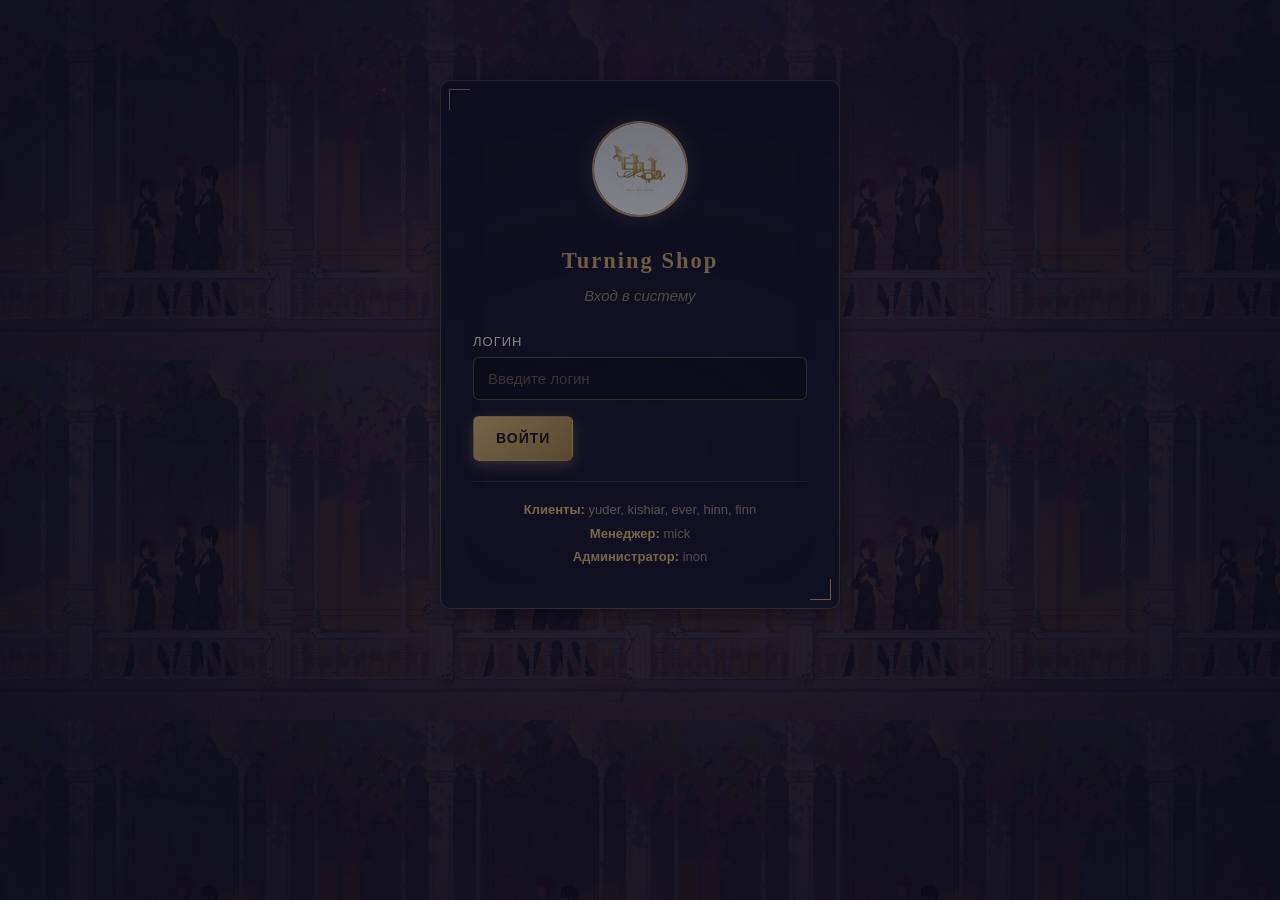
<file: index.html>
<!DOCTYPE html>
<html lang="ru">
<head>
    <meta charset="UTF-8">
    <meta name="viewport" content="width=device-width, initial-scale=1.0">
    <title>Turning Shop — Вход</title>
    <link rel="icon" href="./1000109367.jpg" type="image/jpeg">
    <link rel="stylesheet" href="./style.css">
</head>
<body>
    <section class="screen screen--active">
        <div class="login-card">
            <div class="login-card__logo">
                <img src="./1000109367.jpg" alt="Логотип Turning Shop" class="login-card__logo-img">
            </div>
            <h1 class="login-card__title">Turning Shop</h1>
            <p class="login-card__subtitle">Вход в систему</p>

            <form id="login-form" class="login-form" novalidate>
                <label class="field">
                    <span class="field__label">Логин</span>
                    <input id="login-input" class="field__input" type="text"
                           placeholder="Введите логин" autocomplete="off">
                    <span class="field__error" id="login-error"></span>
                </label>
                <button class="btn btn--primary" type="submit">Войти</button>
            </form>

            <p class="login-card__hint">
                <b>Клиенты:</b> yuder, kishiar, ever, hinn, finn<br>
                <b>Менеджер:</b> mick<br>
                <b>Администратор:</b> inon
            </p>
        </div>
    </section>

    <div id="modal" class="modal" hidden>
        <div class="modal__window">
            <h3 id="modal-title" class="modal__title"></h3>
            <p id="modal-text" class="modal__text"></p>
            <div class="modal__actions">
                <button id="modal-ok" class="btn btn--primary" type="button">OK</button>
            </div>
        </div>
    </div>
    <div id="toast" class="toast" hidden></div>

    <script src="./db.js"></script>
    <script src="./app-login.js"></script>
</body>
</html>
</file>
<file: style.css>
/* ==============================================================
   1. ПЕРЕМЕННЫЕ И СБРОС
   ============================================================== */
:root {
    /* Основная палитра — тёмная, мистическая */
    --color-bg: #0a0a1a;
    --color-bg-deep: #05050f;
    --color-surface: #151528;
    --color-surface-raised: #1d1d38;
    --color-border: rgba(201, 168, 106, 0.35);
    --color-border-soft: rgba(201, 168, 106, 0.15);

    --color-accent: #c9a86a;
    --color-accent-dark: #8a6f3d;
    --color-accent-light: #e8cd92;
    --color-purple: #7b68b8;

    --color-text: #f4ecd8;
    --color-text-muted: #8a7f6a;
    --color-text-dim: #5c5445;

    /* Статусы */
    --color-many: #6bbf7b;
    --color-few: #d4a04a;
    --color-low-stock: rgba(180, 60, 60, 0.12);
    --color-low-stock-border: #b44444;

    --font-main: "Georgia", "Times New Roman", serif;
    --font-sans: "Segoe UI", Roboto, Arial, sans-serif;

    --radius: 10px;
    --radius-sm: 6px;
    --shadow: 0 4px 20px rgba(0, 0, 0, 0.5);
    --shadow-glow: 0 0 20px rgba(201, 168, 106, 0.25);
}

* {
    box-sizing: border-box;
    margin: 0;
    padding: 0;
}

[hidden] { display: none !important; }

html, body { min-height: 100%; }

body {
    font-family: var(--font-sans);
    font-size: 15px;
    line-height: 1.5;
    color: var(--color-text);
    background:
        radial-gradient(ellipse at top, #1a1030 0%, transparent 60%),
        radial-gradient(ellipse at bottom, #0f0a1a 0%, transparent 60%),
        var(--color-bg);
    min-height: 100vh;
    display: flex;
    flex-direction: column;
    position: relative;
    overflow-x: hidden;
}

/* Звёздный фон — тонкая текстура через SVG в data-uri */
body::before {
    content: '';
    position: fixed;
    inset: 0;
    background-image:
        radial-gradient(1px 1px at 20% 30%, rgba(244, 236, 216, 0.6), transparent),
        radial-gradient(1px 1px at 70% 15%, rgba(244, 236, 216, 0.4), transparent),
        radial-gradient(1px 1px at 40% 70%, rgba(244, 236, 216, 0.5), transparent),
        radial-gradient(1px 1px at 85% 55%, rgba(244, 236, 216, 0.3), transparent),
        radial-gradient(1px 1px at 15% 85%, rgba(244, 236, 216, 0.4), transparent),
        radial-gradient(1px 1px at 60% 40%, rgba(244, 236, 216, 0.3), transparent),
        radial-gradient(2px 2px at 30% 10%, rgba(201, 168, 106, 0.5), transparent),
        radial-gradient(2px 2px at 90% 25%, rgba(123, 104, 184, 0.4), transparent);
    pointer-events: none;
    z-index: 0;
}

/* ==============================================================
   2. ЭКРАНЫ
   ============================================================== */
.screen { display: none; position: relative; z-index: 1; }
.screen--active { display: block; }

/* ==============================================================
   3. ЭКРАН ВХОДА
   ============================================================== */
.login-card {
    max-width: 400px;
    margin: 80px auto;
    padding: 40px 32px;
    background: var(--color-surface);
    border: 1px solid var(--color-border);
    border-radius: var(--radius);
    box-shadow: var(--shadow), inset 0 0 60px rgba(123, 104, 184, 0.05);
    position: relative;
}
.login-card::before,
.login-card::after {
    content: '';
    position: absolute;
    width: 20px;
    height: 20px;
    border: 1px solid var(--color-accent);
}
.login-card::before { top: 8px; left: 8px; border-right: none; border-bottom: none; }
.login-card::after  { bottom: 8px; right: 8px; border-left: none; border-top: none; }

.login-card__title {
    font-family: var(--font-main);
    color: var(--color-accent);
    letter-spacing: 2px;
    margin-bottom: 8px;
    text-align: center;
}
.login-card__subtitle {
    color: var(--color-text-muted);
    margin-bottom: 24px;
    text-align: center;
    font-style: italic;
}
.login-card__hint {
    font-size: 13px;
    color: var(--color-text-muted);
    margin-top: 20px;
    line-height: 1.8;
    text-align: center;
    border-top: 1px solid var(--color-border-soft);
    padding-top: 16px;
}
.login-card__hint b { color: var(--color-accent); }

.login-card__logo { text-align: center; margin-bottom: 20px; }
.login-card__logo-img {
    width: 96px;
    height: 96px;
    object-fit: cover;
    border-radius: 50%;
    border: 2px solid var(--color-accent);
    box-shadow: var(--shadow-glow);
}

/* ==============================================================
   4. ПОЛЯ ВВОДА
   ============================================================== */
.field { display: block; margin-bottom: 16px; }
.field__label {
    display: block;
    margin-bottom: 6px;
    font-weight: 500;
    color: var(--color-text);
    font-size: 13px;
    letter-spacing: 1px;
    text-transform: uppercase;
}
.field__input {
    width: 100%;
    padding: 12px 14px;
    border: 1px solid var(--color-border);
    border-radius: var(--radius-sm);
    font-family: inherit;
    font-size: 15px;
    background: rgba(0, 0, 0, 0.3);
    color: var(--color-text);
    transition: border-color 0.2s, box-shadow 0.2s;
}
.field__input::placeholder { color: var(--color-text-dim); }
.field__input:focus {
    outline: none;
    border-color: var(--color-accent);
    box-shadow: 0 0 0 3px rgba(201, 168, 106, 0.15);
}
.field__error {
    color: #d97b7b;
    font-size: 13px;
    display: block;
    margin-top: 4px;
}

/* ==============================================================
   5. КНОПКИ
   ============================================================== */
.btn {
    display: inline-block;
    padding: 11px 22px;
    border: 1px solid transparent;
    border-radius: var(--radius-sm);
    font: inherit;
    font-weight: 600;
    font-size: 14px;
    letter-spacing: 1px;
    cursor: pointer;
    transition: all 0.2s ease;
    text-decoration: none;
    text-align: center;
    text-transform: uppercase;
}
.btn--primary {
    background: linear-gradient(135deg, var(--color-accent), var(--color-accent-dark));
    color: #1a1220;
    box-shadow: 0 4px 14px rgba(201, 168, 106, 0.35);
}
.btn--primary:hover {
    filter: brightness(1.1);
    box-shadow: 0 4px 20px rgba(201, 168, 106, 0.55);
}
.btn--ghost {
    background: transparent;
    color: var(--color-accent);
    border-color: var(--color-border);
}
.btn--ghost:hover {
    background: rgba(201, 168, 106, 0.1);
    border-color: var(--color-accent);
}
.btn--dark {
    color: var(--color-text);
    border-color: var(--color-border-soft);
    background: rgba(255, 255, 255, 0.02);
}
.btn--dark:hover { background: rgba(201, 168, 106, 0.08); }
.btn--small { padding: 6px 12px; font-size: 12px; }

/* ==============================================================
   6. ШАПКА
   ============================================================== */
.app-header {
    background: linear-gradient(180deg, rgba(21, 21, 40, 0.95), rgba(10, 10, 26, 0.95));
    backdrop-filter: blur(10px);
    color: var(--color-text);
    padding: 16px 32px;
    display: flex;
    justify-content: space-between;
    align-items: center;
    gap: 16px;
    flex-wrap: wrap;
    border-bottom: 1px solid var(--color-border);
    box-shadow: var(--shadow);
    position: relative;
    z-index: 5;
}
.app-header::after {
    content: '';
    position: absolute;
    left: 0; right: 0; bottom: -1px;
    height: 1px;
    background: linear-gradient(90deg,
        transparent,
        var(--color-accent) 20%,
        var(--color-accent) 80%,
        transparent);
    opacity: 0.5;
}
.logo {
    display: flex;
    align-items: center;
    gap: 12px;
    padding-left: 52px;
    position: relative;
    min-height: 40px;
}
.logo::before {
    content: '';
    position: absolute;
    left: 0;
    top: 50%;
    transform: translateY(-50%);
    width: 40px;
    height: 40px;
    background-image: url('./1000109367.jpg');
    background-size: cover;
    background-position: center;
    border-radius: 50%;
    border: 1px solid var(--color-accent);
    box-shadow: 0 0 12px rgba(201, 168, 106, 0.4);
}
.logo__image { width: 40px; height: 40px; }
.logo__title {
    font-family: var(--font-main);
    font-size: 22px;
    font-weight: 600;
    letter-spacing: 2px;
    color: var(--color-accent);
}
.app-header__title {
    color: var(--color-accent);
    font-family: var(--font-main);
    font-size: 18px;
    letter-spacing: 1px;
}

.user-box { display: flex; align-items: center; gap: 12px; flex-wrap: wrap; }
.user-box__name { color: var(--color-text); font-weight: 500; }
.user-box__role {
    color: var(--color-text-muted);
    font-size: 12px;
    text-transform: uppercase;
    letter-spacing: 1px;
}

/* ==============================================================
   7. ОСНОВНАЯ ЧАСТЬ
   ============================================================== */
.app-main {
    flex: 1;
    padding: 32px;
    max-width: 1200px;
    width: 100%;
    margin: 0 auto;
    position: relative;
    z-index: 1;
}
.section { margin-bottom: 40px; }
.section__title {
    font-family: var(--font-main);
    font-size: 24px;
    font-weight: 600;
    letter-spacing: 2px;
    margin-bottom: 16px;
    color: var(--color-accent);
    border-left: 3px solid var(--color-accent);
    padding-left: 14px;
}
.section-head {
    display: flex;
    align-items: center;
    justify-content: space-between;
    gap: 16px;
    margin-bottom: 20px;
    flex-wrap: wrap;
}
.section-head .section__title { margin-bottom: 0; }

/* ==============================================================
   8. ТАБЛИЦЫ
   ============================================================== */
.table-wrap {
    width: 100%;
    overflow-x: auto;
    border-radius: var(--radius);
    box-shadow: var(--shadow);
    /* Плотная подложка — таблица читается поверх любого фона */
    background: rgba(15, 15, 30, 0.92);
    backdrop-filter: blur(8px);
    -webkit-backdrop-filter: blur(8px);
    border: 1px solid var(--color-border);
}
.data-table {
    width: 100%;
    border-collapse: collapse;
    background: transparent;
    min-width: 720px;
}
.data-table__head {
    background: linear-gradient(180deg, rgba(29, 29, 56, 0.95), rgba(21, 21, 40, 0.95));
    color: var(--color-accent);
    text-align: left;
    border-bottom: 1px solid var(--color-border);
}
.data-table__head th {
    padding: 18px 22px;
    font-weight: 600;
    font-size: 13px;
    letter-spacing: 2px;
    text-transform: uppercase;
    white-space: nowrap;
}
.data-table__body td {
    padding: 16px 22px;
    border-bottom: 1px solid var(--color-border-soft);
    vertical-align: middle;
    color: var(--color-text);
    font-size: 15px;
}
.data-table__body tr:last-child td { border-bottom: none; }
.data-table__body tr { transition: background 0.15s; }
.data-table__body tr:hover { background: rgba(201, 168, 106, 0.06); }

.data-table__empty {
    text-align: center;
    color: var(--color-text-muted);
    padding: 40px 24px;
    font-style: italic;
}
.data-table__row--low {
    background: rgba(180, 60, 60, 0.14);
    border-left: 3px solid var(--color-low-stock-border);
}
.row-actions { display: flex; gap: 6px; }
/* ==============================================================
  ФОН
   ============================================================== */
.screen--active::before {
    content: '';
    position: fixed;
    inset: 0;
    pointer-events: none;
    z-index: 0;
    background-image: url('./фонннн.jpg');
    background-repeat: repeat;
    background-size: 360px 360px;
    opacity: 0.22;
}
.screen--active::after {
    content: '';
    position: fixed;
    inset: 0;
    pointer-events: none;
    z-index: 0;
    background:
        radial-gradient(ellipse at center,
            rgba(10, 10, 26, 0.35) 0%,
            rgba(10, 10, 26, 0.75) 90%);
}

/* ==============================================================
   9. БЕЙДЖИ
   ============================================================== */
.badge {
    display: inline-block;
    padding: 3px 12px;
    border-radius: 12px;
    font-size: 11px;
    font-weight: 600;
    letter-spacing: 1px;
    text-transform: uppercase;
    white-space: nowrap;
    border: 1px solid;
}
.badge--many {
    background: rgba(107, 191, 123, 0.12);
    color: var(--color-many);
    border-color: rgba(107, 191, 123, 0.4);
}
.badge--few {
    background: rgba(212, 160, 74, 0.12);
    color: var(--color-few);
    border-color: rgba(212, 160, 74, 0.4);
}

/* ==============================================================
   10. ПАНЕЛЬ ПОИСКА/ФИЛЬТРА/СОРТИРОВКИ
   ============================================================== */
.toolbar {
    display: flex;
    gap: 12px;
    margin-bottom: 20px;
    flex-wrap: wrap;
}
.toolbar .field__input {
    width: auto;
    min-width: 180px;
    flex: 1 1 180px;
    max-width: 280px;
}

/* ==============================================================
   11. КАРТОЧКА ТОВАРА
   ============================================================== */
.product {
    display: grid;
    grid-template-columns: 300px 1fr;
    gap: 32px;
    background: var(--color-surface);
    border: 1px solid var(--color-border);
    padding: 28px;
    border-radius: var(--radius);
    box-shadow: var(--shadow);
}
.product__image {
    width: 100%;
    border-radius: var(--radius);
    border: 1px solid var(--color-border);
}
.product__name {
    font-family: var(--font-main);
    font-size: 24px;
    margin-bottom: 8px;
    color: var(--color-accent);
    letter-spacing: 1px;
}
.product__desc {
    color: var(--color-text-muted);
    margin-bottom: 16px;
    font-style: italic;
}
.product__row { margin-bottom: 8px; }
.product__row b { color: var(--color-accent); }
.product__section {
    margin: 20px 0 10px;
    font-size: 14px;
    text-transform: uppercase;
    letter-spacing: 1.5px;
    color: var(--color-accent);
    border-bottom: 1px solid var(--color-border-soft);
    padding-bottom: 6px;
}
.product__sizes { display: flex; gap: 8px; flex-wrap: wrap; }
.size-option {
    display: inline-flex;
    padding: 6px 16px;
    border: 1px solid var(--color-border);
    border-radius: 20px;
    cursor: pointer;
    transition: all 0.2s;
}
.size-option:hover { border-color: var(--color-accent); }
.size-option input { display: none; }
.size-option input:checked + span { color: var(--color-accent); font-weight: 600; }
.size-option:has(input:checked) {
    border-color: var(--color-accent);
    background: rgba(201, 168, 106, 0.1);
    box-shadow: 0 0 12px rgba(201, 168, 106, 0.25);
}
.product__actions {
    margin-top: 28px;
    display: flex;
    gap: 12px;
    flex-wrap: wrap;
}

/* ==============================================================
   12. КОРЗИНА
   ============================================================== */
.cart-link {
    display: inline-flex;
    align-items: center;
    gap: 6px;
    text-decoration: none;
}
.cart-badge {
    display: inline-block;
    min-width: 20px;
    padding: 1px 6px;
    border-radius: 10px;
    background: var(--color-accent);
    color: #1a1220;
    font-size: 11px;
    font-weight: 700;
    text-align: center;
}

/* ==============================================================
   13. КАРТОЧКА ЗАКАЗА
   ============================================================== */
.order-card {
    background: var(--color-surface);
    border: 1px solid var(--color-border);
    padding: 28px;
    border-radius: var(--radius);
    box-shadow: var(--shadow);
}
.order-card__header {
    border-bottom: 1px solid var(--color-border-soft);
    padding-bottom: 16px;
    margin-bottom: 20px;
}
.order-card__row { margin: 8px 0; }
.order-card__row b { color: var(--color-accent); }
.order-card__subtitle {
    margin: 20px 0 14px;
    font-size: 15px;
    text-transform: uppercase;
    letter-spacing: 1.5px;
    color: var(--color-accent);
}
.order-card__footer {
    margin-top: 24px;
    padding-top: 20px;
    border-top: 1px solid var(--color-border-soft);
    display: flex;
    justify-content: space-between;
    align-items: center;
    gap: 16px;
    flex-wrap: wrap;
}
.order-card__total { font-size: 20px; font-family: var(--font-main); }
.order-card__total b { color: var(--color-accent); }

.order-items {
    display: flex;
    flex-direction: column;
    gap: 14px;
}
.order-item {
    display: grid;
    grid-template-columns: 120px 1fr auto;
    gap: 16px;
    align-items: center;
    padding: 14px;
    border: 1px solid var(--color-border-soft);
    border-radius: var(--radius-sm);
    background: var(--color-surface-raised);
}
.order-item__image {
    width: 120px;
    height: 120px;
    object-fit: cover;
    border-radius: var(--radius-sm);
    background: #000;
    border: 1px solid var(--color-border-soft);
}
.order-item__body { display: flex; flex-direction: column; gap: 2px; }
.order-item__title {
    font-size: 16px;
    color: var(--color-accent);
    margin-bottom: 4px;
    font-family: var(--font-main);
}
.order-item__desc {
    color: var(--color-text-muted);
    font-size: 13px;
    margin-bottom: 6px;
    font-style: italic;
}
.order-item__row { font-size: 14px; }
.order-item__actions {
    display: flex;
    flex-direction: column;
    gap: 8px;
}

/* ==============================================================
   14. МОДАЛЬНОЕ ОКНО И ТОСТ
   ============================================================== */
.modal {
    position: fixed;
    inset: 0;
    background: rgba(0, 0, 0, 0.75);
    backdrop-filter: blur(4px);
    display: none;
    align-items: center;
    justify-content: center;
    z-index: 100;
    padding: 16px;
}
.modal.modal--visible { display: flex; }
.modal[hidden] { display: none !important; }
.modal__window {
    background: var(--color-surface);
    border: 1px solid var(--color-border);
    padding: 28px;
    border-radius: var(--radius);
    max-width: 420px;
    width: 100%;
    box-shadow: var(--shadow), 0 0 40px rgba(201, 168, 106, 0.15);
}
.modal__window--wide { max-width: 720px; }
.modal__title {
    margin-bottom: 16px;
    color: var(--color-accent);
    font-family: var(--font-main);
    text-align: center;
    letter-spacing: 1px;
}
.modal__text { margin-bottom: 20px; color: var(--color-text); }
.modal__actions { text-align: right; }

.toast {
    position: fixed;
    bottom: 24px;
    right: 24px;
    padding: 14px 22px;
    border-radius: var(--radius-sm);
    background: var(--color-surface);
    color: var(--color-text);
    border: 1px solid var(--color-accent);
    box-shadow: var(--shadow), var(--shadow-glow);
    z-index: 200;
    max-width: calc(100vw - 48px);
    font-size: 14px;
}
.toast--success {
    border-color: var(--color-accent);
    color: var(--color-accent);
}
.toast--error {
    border-color: #c76b6b;
    color: #e8a0a0;
    box-shadow: var(--shadow), 0 0 20px rgba(200, 100, 100, 0.3);
}
.modal__actions {
    display: flex;
    gap: 10px;
    justify-content: flex-end;
    margin-top: 20px;
}
.modal__actions .btn {
    min-width: 100px;
}

/* ==============================================================
   15. ПОДВАЛ
   ============================================================== */
.app-footer {
    text-align: center;
    padding: 20px;
    color: var(--color-text-muted);
    font-size: 13px;
    border-top: 1px solid var(--color-border-soft);
    margin-top: 40px;
}

/* ==============================================================
   16. ПЛАНШЕТЫ (≤ 900px)
   ============================================================== */
@media (max-width: 900px) {
    .app-main { padding: 24px 16px; }
    .product { grid-template-columns: 220px 1fr; gap: 20px; padding: 20px; }
    .product__image { max-width: 220px; }
    .order-item { grid-template-columns: 100px 1fr auto; gap: 12px; }
    .order-item__image { width: 100px; height: 100px; }
}

/* ==============================================================
   17. МОБИЛЬНЫЕ (≤ 640px)
   ============================================================== */
@media (max-width: 640px) {
    body { font-size: 14px; }

    .app-header {
        padding: 12px 16px;
        flex-direction: column;
        align-items: stretch;
        gap: 12px;
    }
    .logo { padding-left: 46px; min-height: 36px; }
    .logo::before { width: 36px; height: 36px; }
    .logo__title { font-size: 18px; }
    .app-header__title { font-size: 16px; text-align: center; }
    .user-box { justify-content: space-between; gap: 8px; }
    .user-box__name { font-size: 14px; }
    .app-header .btn { padding: 8px 12px; font-size: 12px; }

    .app-main { padding: 16px 12px; }
    .section { margin-bottom: 24px; }
    .section__title { font-size: 18px; }

    .table-wrap { overflow-x: auto; margin: 0 -12px; padding: 0 12px; }
    .data-table { min-width: 560px; }
    .data-table__head th,
    .data-table__body td { padding: 10px 12px; font-size: 13px; }

    .toolbar { flex-direction: column; }
    .toolbar .field__input {
        max-width: none; min-width: 0;
        flex: 1 1 auto; width: 100%;
    }

    .product {
        grid-template-columns: 1fr;
        gap: 16px;
        padding: 16px;
    }
    .product__image { max-width: 100%; }
    .product__name { font-size: 20px; }
    .product__actions { flex-direction: column; }
    .product__actions .btn { width: 100%; }

    .order-card { padding: 18px; }
    .order-item {
        grid-template-columns: 1fr;
        align-items: stretch;
        text-align: left;
    }
    .order-item__image {
        width: 100%; height: auto; max-height: 220px;
    }
    .order-item__actions { flex-direction: row; flex-wrap: wrap; }
    .order-item__actions .btn { flex: 1 1 auto; }

    .modal { padding: 12px; }
    .modal__window { padding: 20px; }
    .modal__actions { text-align: center; }
    .modal__actions .btn { width: 100%; }

    .toast {
        left: 12px; right: 12px; bottom: 12px;
        max-width: none; text-align: center;
    }
}

/* ==============================================================
   18. ОЧЕНЬ УЗКИЕ ЭКРАНЫ (≤ 380px)
   ============================================================== */
@media (max-width: 380px) {
    .logo__title { font-size: 16px; }
    .section__title { font-size: 16px; }
    .btn { padding: 9px 14px; font-size: 12px; }
    .data-table__head th,
    .data-table__body td { padding: 8px 10px; font-size: 12px; }
}
/* ==============================================================
   ЗОНА ЗАГРУЗКИ КАРТИНКИ (dropzone)
   ============================================================== */
.dropzone {
    position: relative;
    width: 100%;
    max-width: 320px;
    min-height: 220px;
    border: 2px dashed var(--color-border);
    border-radius: var(--radius);
    background:
        linear-gradient(180deg, rgba(21, 21, 40, 0.6), rgba(10, 10, 26, 0.6));
    display: flex;
    align-items: center;
    justify-content: center;
    cursor: pointer;
    transition: border-color 0.2s, background 0.2s, transform 0.15s;
    overflow: hidden;
    backdrop-filter: blur(6px);
}
.dropzone:hover {
    border-color: var(--color-accent);
    background:
        linear-gradient(180deg, rgba(29, 29, 56, 0.7), rgba(15, 15, 30, 0.7));
}
.dropzone--over {
    border-color: var(--color-accent);
    background: rgba(201, 168, 106, 0.12);
    transform: scale(1.02);
    box-shadow: var(--shadow-glow);
}

.dropzone__preview {
    position: absolute;
    inset: 0;
    width: 100%;
    height: 100%;
    object-fit: contain;
    padding: 12px;
    opacity: 0.35;
    pointer-events: none;
    transition: opacity 0.2s;
}
.dropzone--filled .dropzone__preview {
    opacity: 1;
    padding: 0;
    object-fit: cover;
}

.dropzone__overlay {
    position: relative;
    z-index: 1;
    display: flex;
    flex-direction: column;
    align-items: center;
    gap: 6px;
    padding: 20px;
    text-align: center;
    pointer-events: none;
    text-shadow: 0 1px 4px rgba(0, 0, 0, 0.8);
}
.dropzone--filled .dropzone__overlay {
    opacity: 0;
    transition: opacity 0.2s;
}
.dropzone--filled:hover .dropzone__overlay {
    opacity: 1;
    background: rgba(0, 0, 0, 0.5);
    border-radius: var(--radius);
    padding: 12px 20px;
}

.dropzone__icon {
    font-size: 42px;
    line-height: 1;
    filter: drop-shadow(0 0 12px rgba(201, 168, 106, 0.6));
}
.dropzone__text {
    font-family: var(--font-main);
    font-size: 15px;
    letter-spacing: 1px;
    color: var(--color-accent);
}
.dropzone__hint {
    font-size: 12px;
    color: var(--color-text-muted);
    letter-spacing: 0.5px;
}
</file>
